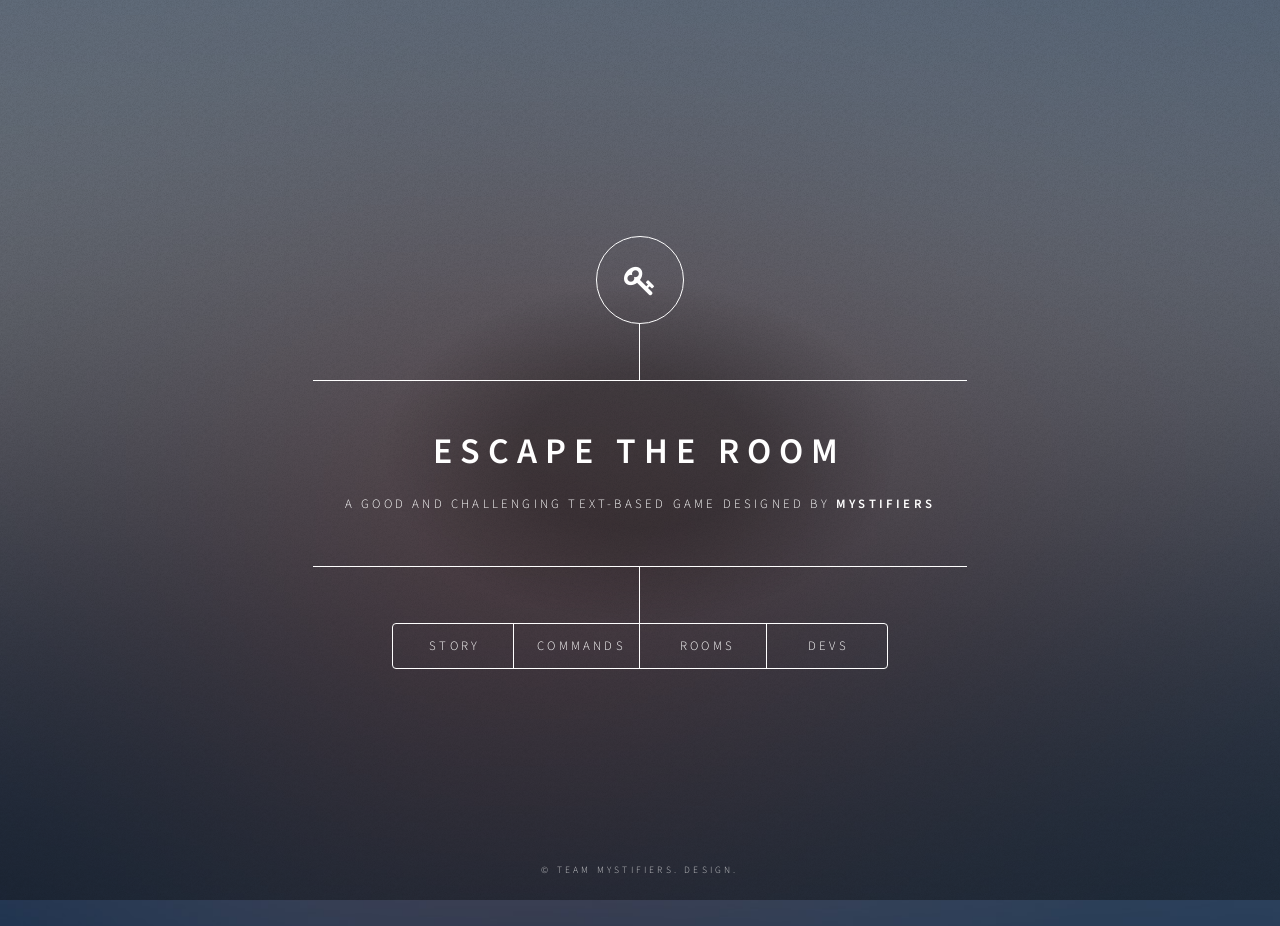
<file: index.html>
x<!DOCTYPE HTML>

<html>
	<head>
		<title>Escape the Room</title>
		<meta charset="utf-8" />
		<meta name="viewport" content="width=device-width, initial-scale=1, user-scalable=no" />
		<link rel="stylesheet" href="css/main.css" />
		<!--[if lte IE 9]><link rel="stylesheet" href="css/ie9.css" /><![endif]-->
		<noscript><link rel="stylesheet" href="css/noscript.css" /></noscript>
	</head>
	<body>

		<!-- Wrapper -->
			<div id="wrapper">

				<!-- Header -->
					<header id="header">
						<div class="logo">
							<span class="icon fa-key"></span>
						</div>
						<div class="content">
							<div class="inner">
								<h1>Escape the Room</h1>
								<p>A good and challenging text-based game designed by <b> Mystifiers </b> </a> </p>
							</div>
						</div>
						<nav>
							<ul>
								<li><a href="#intro">Story</a></li>
								<li><a href="#work">Commands</a></li>
								<li><a href="#about">Rooms</a></li>
								<li><a href="#contact">Devs</a></li>
								<!--<li><a href="#elements">Elements</a></li>-->
							</ul>
						</nav>
					</header>

				<!-- Main -->
					<div id="main">

						<!-- Story -->
							<article id="intro">
								<h2 class="major">Story</h2>
								<span class="image main"><img src="images/zz.png" alt="" /></span>
								<p><i> Escape The Room Game: Text Edition </i> is a text-based game in which the user must escape the room using only the objects available inside the room. Some objects may require the user to solve some puzzles before it can be added to the inventory. </p>
								<p>Click on the image to download the game!</p>
								<a href="/game.jar" download>
  									<img src="/images/dl.png" alt="" width="566" height="106">
								</a>
								<p><b>Note:</b> The download is not supported in Edge version 12, IE, Safari 10 (and earlier), or Opera version 12 (and earlier).</p>
								<p></p>
							</article>

						<!-- Commands -->
							<article id="work">
								<h2 class="major">Commands</h2>
								<span class="image main"><img src="images/aa.png" alt="" /></span>
								<p><i>Go near the portrait</i></p>
								<p><i>Go near the bookshelf</i></p>
								<p><i>Check the plants</i></p></br>
								<p><i>Go to coffee table</i></p></br>
							    <p><i>Come closer to the door</i></p></br> 
								
								<p><i>Go near the bookshelf</i></br>
										(Check a study in scarlet)</br>
										(Check the hound of baskervilles)</br>
										(Check hamlet)</br>
										(Go back to the table)</br>
								</p>
								<p><i>Check the hound of baskervilles </i></br>
										(Continue searching bookshelf)</br>
										(Enter solution)</br>
										(Go back to table)</br>
										
								</p>
								<p><i>Hidden Safe</i></br>
										(Enter code)</br>
										(Go back to table)</br>
								</p>
								<p><i>Go to Coffee Table</i></br>
										(Recline the chair)</br>
										(Go back to table)</br>
								</p>
								<p><i>Examining the Portrait</i></br>
										(Try to take it off)</br>
										(Go back to table)</br>
										(Check the floor)</br>
								<p>
								
								
							</article>

						<!-- Rooms -->
							<article id="about">
								<h2 class="major">Rooms</h2>
								<p><u><i>First Room </i></u></br>
									*Objects </br>
									- Coffee Table </br>
									- Main Table </br>
									- Bookshelf </br>
									- Plants </br>
									- Portrait </br>
									*Puzzles </br>
								
								<span class="image main"><img src="images/roomlayout.jpg" alt="" /></span>
								<p></p>
							</article>

						<!-- Devs -->
							<article id="contact">
								<h2 class="major">Devs</h2>
								<form method="post" action="#">
									
								<h3> Padura, Nisha Alexis </h3>
								<h3> Honoridez, Joshua Ven </h3>
								<h3> Jain, Erika Shayne </h3>
								<h3> Rumaguera, Leah Queen </h3>
								<h3> Bulingot, James </h3>
								<h3> Lumanta, Angelo </h3> 
							</article>
							
							

					</div>

				<!-- Footer -->
					<footer id="footer">
						<p class="copyright">&copy; Team Mystifiers. Design.</p>
					</footer>

			</div>

		<!-- BG -->
			<div id="bg"></div>

		<!-- Scripts -->
			<script src="js/jquery.min.js"></script>
			<script src="js/skel.min.js"></script>
			<script src="js/util.js"></script>
			<script src="js/main.js"></script>

		
	</body>
</html>
</file>
<file: css/ie9.css>
/* BG */

	#bg:before {
		background: rgba(19, 21, 25, 0.5);
	}

/* Header */

	#header .logo {
		margin: 0 auto;
	}

	#header .content {
		display: inline-block;
	}

	#header nav ul {
		display: inline-block;
	}

		#header nav ul li {
			display: inline-block;
		}

/* Main */

	#main article {
		margin: 0 auto;
	}
</file>
<file: css/noscript.css>
/* Main */

	#main article {
		opacity: 1;
		margin: 4rem 0 0 0;
	}
</file>
<file: css/main.css>
@import url(font-awesome.min.css);
@import url("https://fonts.googleapis.com/css?family=Source+Sans+Pro:300italic,600italic,300,600");



/* Reset */

	html, body, div, span, applet, object, iframe, h1, h2, h3, h4, h5, h6, p, blockquote, pre, a, abbr, acronym, address, big, cite, code, del, dfn, em, img, ins, kbd, q, s, samp, small, strike, strong, sub, sup, tt, var, b, u, i, center, dl, dt, dd, ol, ul, li, fieldset, form, label, legend, table, caption, tbody, tfoot, thead, tr, th, td, article, aside, canvas, details, embed, figure, figcaption, footer, header, hgroup, menu, nav, output, ruby, section, summary, time, mark, audio, video {
		margin: 0;
		padding: 0;
		border: 0;
		font-size: 100%;
		font: inherit;
		vertical-align: baseline;
	}

	article, aside, details, figcaption, figure, footer, header, hgroup, menu, nav, section {
		display: block;
	}

	body {
		line-height: 1;
	}

	ol, ul {
		list-style: none;
	}

	blockquote, q {
		quotes: none;
	}

	blockquote:before, blockquote:after, q:before, q:after {
		content: '';
		content: none;
	}

	table {
		border-collapse: collapse;
		border-spacing: 0;
	}

	body {
		-webkit-text-size-adjust: none;
	}

/* Box Model */

	*, *:before, *:after {
		-moz-box-sizing: border-box;
		-webkit-box-sizing: border-box;
		box-sizing: border-box;
	}

/* Basic */

	@-ms-viewport {
		width: device-width;
	}

	@media screen and (max-width: 480px) {

		html, body {
			min-width: 320px;
		}

	}

	body {
		background: #1b1f22;
	}

		body.is-loading *, body.is-loading *:before, body.is-loading *:after, body.is-switching *, body.is-switching *:before, body.is-switching *:after {
			-moz-animation: none !important;
			-webkit-animation: none !important;
			-ms-animation: none !important;
			animation: none !important;
			-moz-transition: none !important;
			-webkit-transition: none !important;
			-ms-transition: none !important;
			transition: none !important;
			-moz-transition-delay: none !important;
			-webkit-transition-delay: none !important;
			-ms-transition-delay: none !important;
			transition-delay: none !important;
		}

/* Type */

	html {
		font-size: 16pt;
	}

		@media screen and (max-width: 1680px) {

			html {
				font-size: 12pt;
			}

		}

		@media screen and (max-width: 736px) {

			html {
				font-size: 11pt;
			}

		}

		@media screen and (max-width: 360px) {

			html {
				font-size: 10pt;
			}

		}

	body, input, select, textarea {
		color: #ffffff;
		font-family: "Source Sans Pro", sans-serif;
		font-weight: 300;
		font-size: 1rem;
		line-height: 1.65;
	}

	a {
		-moz-transition: color 0.2s ease-in-out, background-color 0.2s ease-in-out, border-bottom-color 0.2s ease-in-out;
		-webkit-transition: color 0.2s ease-in-out, background-color 0.2s ease-in-out, border-bottom-color 0.2s ease-in-out;
		-ms-transition: color 0.2s ease-in-out, background-color 0.2s ease-in-out, border-bottom-color 0.2s ease-in-out;
		transition: color 0.2s ease-in-out, background-color 0.2s ease-in-out, border-bottom-color 0.2s ease-in-out;
		border-bottom: dotted 1px rgba(255, 255, 255, 0.5);
		text-decoration: none;
		color: inherit;
	}

		a:hover {
			border-bottom-color: transparent;
		}

	strong, b {
		color: #ffffff;
		font-weight: 600;
	}

	em, i {
		font-style: italic;
	}

	p {
		margin: 0 0 2rem 0;
	}

	h1, h2, h3, h4, h5, h6 {
		color: #ffffff;
		font-weight: 600;
		line-height: 1.5;
		margin: 0 0 1rem 0;
		text-transform: uppercase;
		letter-spacing: 0.2rem;
	}

		h1 a, h2 a, h3 a, h4 a, h5 a, h6 a {
			color: inherit;
			text-decoration: none;
		}

		h1.major, h2.major, h3.major, h4.major, h5.major, h6.major {
			border-bottom: solid 1px #ffffff;
			width: -moz-max-content;
			width: -webkit-max-content;
			width: -ms-max-content;
			width: max-content;
			padding-bottom: 0.5rem;
			margin: 0 0 2rem 0;
		}

	h1 {
		font-size: 2.25rem;
		line-height: 1.3;
		letter-spacing: 0.5rem;
	}

	h2 {
		font-size: 1.5rem;
		line-height: 1.4;
		letter-spacing: 0.5rem;
	}

	h3 {
		font-size: 1rem;
	}

	h4 {
		font-size: 0.8rem;
	}

	h5 {
		font-size: 0.7rem;
	}

	h6 {
		font-size: 0.6rem;
	}

	@media screen and (max-width: 736px) {

		h1 {
			font-size: 1.75rem;
			line-height: 1.4;
		}

		h2 {
			font-size: 1.25em;
			line-height: 1.5;
		}

	}

	sub {
		font-size: 0.8rem;
		position: relative;
		top: 0.5rem;
	}

	sup {
		font-size: 0.8rem;
		position: relative;
		top: -0.5rem;
	}

	blockquote {
		border-left: solid 4px #ffffff;
		font-style: italic;
		margin: 0 0 2rem 0;
		padding: 0.5rem 0 0.5rem 2rem;
	}

	code {
		background: rgba(255, 255, 255, 0.075);
		border-radius: 4px;
		font-family: "Courier New", monospace;
		font-size: 0.9rem;
		margin: 0 0.25rem;
		padding: 0.25rem 0.65rem;
	}

	pre {
		-webkit-overflow-scrolling: touch;
		font-family: "Courier New", monospace;
		font-size: 0.9rem;
		margin: 0 0 2rem 0;
	}

		pre code {
			display: block;
			line-height: 1.75;
			padding: 1rem 1.5rem;
			overflow-x: auto;
		}

	hr {
		border: 0;
		border-bottom: solid 1px #ffffff;
		margin: 2.75rem 0;
	}

	.align-left {
		text-align: left;
	}

	.align-center {
		text-align: center;
	}

	.align-right {
		text-align: right;
	}

/* Form */

	form {
		margin: 0 0 2.5rem 0;
	}

		form .field {
			margin: 0 0 1.5rem 0;
		}

			form .field.half {
				width: 50%;
				float: left;
				padding: 0 0 0 0.75rem;
			}

				form .field.half.first {
					padding: 0 0.75rem 0 0;
				}

		form > .actions {
			margin: 1.875rem 0 0 0 !important;
		}

		@media screen and (max-width: 736px) {

			form .field {
				margin: 0 0 1.125rem 0;
			}

				form .field.half {
					padding: 0 0 0 0.5625rem;
				}

					form .field.half.first {
						padding: 0 0.5625rem 0 0;
					}

			form > .actions {
				margin: 1.5rem 0 0 0 !important;
			}

		}

		@media screen and (max-width: 480px) {

			form .field.half {
				width: 100%;
				float: none;
				padding: 0;
			}

				form .field.half.first {
					padding: 0;
				}

		}

	label {
		color: #ffffff;
		display: block;
		font-size: 0.8rem;
		font-weight: 300;
		letter-spacing: 0.2rem;
		line-height: 1.5;
		margin: 0 0 1rem 0;
		text-transform: uppercase;
	}

	input[type="text"],
	input[type="password"],
	input[type="email"],
	input[type="tel"],
	select,
	textarea {
		-moz-appearance: none;
		-webkit-appearance: none;
		-ms-appearance: none;
		appearance: none;
		-moz-transition: border-color 0.2s ease-in-out, box-shadow 0.2s ease-in-out, background-color 0.2s ease-in-out;
		-webkit-transition: border-color 0.2s ease-in-out, box-shadow 0.2s ease-in-out, background-color 0.2s ease-in-out;
		-ms-transition: border-color 0.2s ease-in-out, box-shadow 0.2s ease-in-out, background-color 0.2s ease-in-out;
		transition: border-color 0.2s ease-in-out, box-shadow 0.2s ease-in-out, background-color 0.2s ease-in-out;
		background: transparent;
		border-radius: 4px;
		border: solid 1px #ffffff;
		color: inherit;
		display: block;
		outline: 0;
		padding: 0 1rem;
		text-decoration: none;
		width: 100%;
	}

		input[type="text"]:invalid,
		input[type="password"]:invalid,
		input[type="email"]:invalid,
		input[type="tel"]:invalid,
		select:invalid,
		textarea:invalid {
			box-shadow: none;
		}

		input[type="text"]:focus,
		input[type="password"]:focus,
		input[type="email"]:focus,
		input[type="tel"]:focus,
		select:focus,
		textarea:focus {
			background: rgba(255, 255, 255, 0.075);
			border-color: #ffffff;
			box-shadow: 0 0 0 1px #ffffff;
		}

	select option {
		background: #1b1f22;
		color: #ffffff;
	}

	.select-wrapper {
		text-decoration: none;
		display: block;
		position: relative;
	}

		.select-wrapper:before {
			-moz-osx-font-smoothing: grayscale;
			-webkit-font-smoothing: antialiased;
			font-family: FontAwesome;
			font-style: normal;
			font-weight: normal;
			text-transform: none !important;
		}

		.select-wrapper:before {
			color: #ffffff;
			content: '\f107';
			display: block;
			height: 2.75rem;
			line-height: calc(2.75rem + 0em);
			pointer-events: none;
			position: absolute;
			right: 0;
			text-align: center;
			top: 0;
			width: 2.75rem;
		}

		.select-wrapper select::-ms-expand {
			display: none;
		}

	input[type="text"],
	input[type="password"],
	input[type="email"],
	select {
		height: 2.75rem;
	}

	textarea {
		padding: 0.75rem 1rem;
	}

	input[type="checkbox"],
	input[type="radio"] {
		-moz-appearance: none;
		-webkit-appearance: none;
		-ms-appearance: none;
		appearance: none;
		display: block;
		float: left;
		margin-right: -2rem;
		opacity: 0;
		width: 1rem;
		z-index: -1;
	}

		input[type="checkbox"] + label,
		input[type="radio"] + label {
			text-decoration: none;
			-moz-user-select: none;
			-webkit-user-select: none;
			-ms-user-select: none;
			user-select: none;
			color: #ffffff;
			cursor: pointer;
			display: inline-block;
			font-size: 0.8rem;
			font-weight: 300;
			margin: 0 0 0.5rem 0;
			padding-left: 2.65rem;
			padding-right: 0.75rem;
			position: relative;
		}

			input[type="checkbox"] + label:before,
			input[type="radio"] + label:before {
				-moz-osx-font-smoothing: grayscale;
				-webkit-font-smoothing: antialiased;
				font-family: FontAwesome;
				font-style: normal;
				font-weight: normal;
				text-transform: none !important;
			}

			input[type="checkbox"] + label:before,
			input[type="radio"] + label:before {
				-moz-transition: border-color 0.2s ease-in-out, box-shadow 0.2s ease-in-out, background-color 0.2s ease-in-out;
				-webkit-transition: border-color 0.2s ease-in-out, box-shadow 0.2s ease-in-out, background-color 0.2s ease-in-out;
				-ms-transition: border-color 0.2s ease-in-out, box-shadow 0.2s ease-in-out, background-color 0.2s ease-in-out;
				transition: border-color 0.2s ease-in-out, box-shadow 0.2s ease-in-out, background-color 0.2s ease-in-out;
				border-radius: 4px;
				border: solid 1px #ffffff;
				content: '';
				display: inline-block;
				height: 1.65rem;
				left: 0;
				line-height: calc(1.58125rem + 0em);
				position: absolute;
				text-align: center;
				top: -0.125rem;
				width: 1.65rem;
			}

		input[type="checkbox"]:checked + label:before,
		input[type="radio"]:checked + label:before {
			background: #ffffff !important;
			border-color: #ffffff !important;
			color: #1b1f22;
			content: '\f00c';
		}

		input[type="checkbox"]:focus + label:before,
		input[type="radio"]:focus + label:before {
			background: rgba(255, 255, 255, 0.075);
			border-color: #ffffff;
			box-shadow: 0 0 0 1px #ffffff;
		}

	input[type="checkbox"] + label:before {
		border-radius: 4px;
	}

	input[type="radio"] + label:before {
		border-radius: 100%;
	}

	::-webkit-input-placeholder {
		color: rgba(255, 255, 255, 0.5) !important;
		opacity: 1.0;
	}

	:-moz-placeholder {
		color: rgba(255, 255, 255, 0.5) !important;
		opacity: 1.0;
	}

	::-moz-placeholder {
		color: rgba(255, 255, 255, 0.5) !important;
		opacity: 1.0;
	}

	:-ms-input-placeholder {
		color: rgba(255, 255, 255, 0.5) !important;
		opacity: 1.0;
	}

	.formerize-placeholder {
		color: rgba(255, 255, 255, 0.5) !important;
		opacity: 1.0;
	}

/* Box */

	.box {
		border-radius: 4px;
		border: solid 1px #ffffff;
		margin-bottom: 2rem;
		padding: 1.5em;
	}

		.box > :last-child,
		.box > :last-child > :last-child,
		.box > :last-child > :last-child > :last-child {
			margin-bottom: 0;
		}

		.box.alt {
			border: 0;
			border-radius: 0;
			padding: 0;
		}

/* Icon */

	.icon {
		text-decoration: none;
		border-bottom: none;
		position: relative;
	}

		.icon:before {
			-moz-osx-font-smoothing: grayscale;
			-webkit-font-smoothing: antialiased;
			font-family: FontAwesome;
			font-style: normal;
			font-weight: normal;
			text-transform: none !important;
		}

		.icon > .label {
			display: none;
		}

/* Image */

	.image {
		border-radius: 4px;
		border: 0;
		display: inline-block;
		position: relative;
	}

		.image:before {
			-moz-pointer-events: none;
			-webkit-pointer-events: none;
			-ms-pointer-events: none;
			pointer-events: none;
			background-image: url("../../images/overlay.png");
			background-color: rgba(19, 21, 25, 0.5);
			border-radius: 4px;
			content: '';
			display: block;
			height: 100%;
			left: 0;
			opacity: 0.5;
			position: absolute;
			top: 0;
			width: 100%;
		}

		.image img {
			border-radius: 4px;
			display: block;
		}

		.image.left, .image.right {
			max-width: 40%;
		}

			.image.left img, .image.right img {
				width: 100%;
			}

		.image.left {
			float: left;
			padding: 0 1.5em 1em 0;
			top: 0.25em;
		}

		.image.right {
			float: right;
			padding: 0 0 1em 1.5em;
			top: 0.25em;
		}

		.image.fit {
			display: block;
			margin: 0 0 2rem 0;
			width: 100%;
		}

			.image.fit img {
				width: 100%;
			}

		.image.main {
			display: block;
			margin: 2.5rem 0;
			width: 100%;
		}

			.image.main img {
				width: 100%;
			}

		@media screen and (max-width: 736px) {

			.image.main {
				margin: 2rem 0;
			}

		}

		@media screen and (max-width: 480px) {

			.image.main {
				margin: 1.5rem 0;
			}

		}

/* List */

	ol {
		list-style: decimal;
		margin: 0 0 2rem 0;
		padding-left: 1.25em;
	}

		ol li {
			padding-left: 0.25em;
		}

	ul {
		list-style: disc;
		margin: 0 0 2rem 0;
		padding-left: 1em;
	}

		ul li {
			padding-left: 0.5em;
		}

		ul.alt {
			list-style: none;
			padding-left: 0;
		}

			ul.alt li {
				border-top: solid 1px #ffffff;
				padding: 0.5em 0;
			}

				ul.alt li:first-child {
					border-top: 0;
					padding-top: 0;
				}

		ul.icons {
			cursor: default;
			list-style: none;
			padding-left: 0;
		}

			ul.icons li {
				display: inline-block;
				padding: 0 0.75em 0 0;
			}

				ul.icons li:last-child {
					padding-right: 0;
				}

				ul.icons li a {
					border-radius: 100%;
					box-shadow: inset 0 0 0 1px #ffffff;
					display: inline-block;
					height: 2.25rem;
					line-height: 2.25rem;
					text-align: center;
					width: 2.25rem;
				}

					ul.icons li a:hover {
						background-color: rgba(255, 255, 255, 0.075);
					}

					ul.icons li a:active {
						background-color: rgba(255, 255, 255, 0.175);
					}

		ul.actions {
			cursor: default;
			list-style: none;
			padding-left: 0;
		}

			ul.actions li {
				display: inline-block;
				padding: 0 1rem 0 0;
				vertical-align: middle;
			}

				ul.actions li:last-child {
					padding-right: 0;
				}

			ul.actions.small li {
				padding: 0 0.5rem 0 0;
			}

			ul.actions.vertical li {
				display: block;
				padding: 1rem 0 0 0;
			}

				ul.actions.vertical li:first-child {
					padding-top: 0;
				}

				ul.actions.vertical li > * {
					margin-bottom: 0;
				}

			ul.actions.vertical.small li {
				padding: 0.5rem 0 0 0;
			}

				ul.actions.vertical.small li:first-child {
					padding-top: 0;
				}

			ul.actions.fit {
				display: table;
				margin-left: -1rem;
				padding: 0;
				table-layout: fixed;
				width: calc(100% + 1rem);
			}

				ul.actions.fit li {
					display: table-cell;
					padding: 0 0 0 1rem;
				}

					ul.actions.fit li > * {
						margin-bottom: 0;
					}

				ul.actions.fit.small {
					margin-left: -0.5rem;
					width: calc(100% + 0.5rem);
				}

					ul.actions.fit.small li {
						padding: 0 0 0 0.5rem;
					}

			@media screen and (max-width: 480px) {

				ul.actions {
					margin: 0 0 2rem 0;
				}

					ul.actions li {
						padding: 1rem 0 0 0;
						display: block;
						text-align: center;
						width: 100%;
					}

						ul.actions li:first-child {
							padding-top: 0;
						}

						ul.actions li > * {
							width: 100%;
							margin: 0 !important;
						}

							ul.actions li > *.icon:before {
								margin-left: -2em;
							}

					ul.actions.small li {
						padding: 0.5rem 0 0 0;
					}

						ul.actions.small li:first-child {
							padding-top: 0;
						}

			}

	dl {
		margin: 0 0 2rem 0;
	}

		dl dt {
			display: block;
			font-weight: 600;
			margin: 0 0 1rem 0;
		}

		dl dd {
			margin-left: 2rem;
		}

/* Table */

	.table-wrapper {
		-webkit-overflow-scrolling: touch;
		overflow-x: auto;
	}

	table {
		margin: 0 0 2rem 0;
		width: 100%;
	}

		table tbody tr {
			border: solid 1px #ffffff;
			border-left: 0;
			border-right: 0;
		}

			table tbody tr:nth-child(2n + 1) {
				background-color: rgba(255, 255, 255, 0.075);
			}

		table td {
			padding: 0.75em 0.75em;
		}

		table th {
			color: #ffffff;
			font-size: 0.9em;
			font-weight: 600;
			padding: 0 0.75em 0.75em 0.75em;
			text-align: left;
		}

		table thead {
			border-bottom: solid 2px #ffffff;
		}

		table tfoot {
			border-top: solid 2px #ffffff;
		}

		table.alt {
			border-collapse: separate;
		}

			table.alt tbody tr td {
				border: solid 1px #ffffff;
				border-left-width: 0;
				border-top-width: 0;
			}

				table.alt tbody tr td:first-child {
					border-left-width: 1px;
				}

			table.alt tbody tr:first-child td {
				border-top-width: 1px;
			}

			table.alt thead {
				border-bottom: 0;
			}

			table.alt tfoot {
				border-top: 0;
			}

/* Button */

	input[type="submit"],
	input[type="reset"],
	input[type="button"],
	button,
	.button {
		-moz-appearance: none;
		-webkit-appearance: none;
		-ms-appearance: none;
		appearance: none;
		-moz-transition: background-color 0.2s ease-in-out, color 0.2s ease-in-out;
		-webkit-transition: background-color 0.2s ease-in-out, color 0.2s ease-in-out;
		-ms-transition: background-color 0.2s ease-in-out, color 0.2s ease-in-out;
		transition: background-color 0.2s ease-in-out, color 0.2s ease-in-out;
		background-color: transparent;
		border-radius: 4px;
		border: 0;
		box-shadow: inset 0 0 0 1px #ffffff;
		color: #ffffff !important;
		cursor: pointer;
		display: inline-block;
		font-size: 0.8rem;
		font-weight: 300;
		height: 2.75rem;
		letter-spacing: 0.2rem;
		line-height: 2.75rem;
		outline: 0;
		padding: 0 1.25rem 0 1.35rem;
		text-align: center;
		text-decoration: none;
		text-transform: uppercase;
		white-space: nowrap;
	}

		input[type="submit"]:hover,
		input[type="reset"]:hover,
		input[type="button"]:hover,
		button:hover,
		.button:hover {
			background-color: rgba(255, 255, 255, 0.075);
		}

		input[type="submit"]:active,
		input[type="reset"]:active,
		input[type="button"]:active,
		button:active,
		.button:active {
			background-color: rgba(255, 255, 255, 0.175);
		}

		input[type="submit"].icon:before,
		input[type="reset"].icon:before,
		input[type="button"].icon:before,
		button.icon:before,
		.button.icon:before {
			margin-right: 0.5em;
		}

		input[type="submit"].fit,
		input[type="reset"].fit,
		input[type="button"].fit,
		button.fit,
		.button.fit {
			display: block;
			margin: 0 0 1rem 0;
			width: 100%;
		}

		input[type="submit"].special,
		input[type="reset"].special,
		input[type="button"].special,
		button.special,
		.button.special {
			background-color: #ffffff;
			color: #1b1f22 !important;
			font-weight: 600;
		}

		input[type="submit"].disabled, input[type="submit"]:disabled,
		input[type="reset"].disabled,
		input[type="reset"]:disabled,
		input[type="button"].disabled,
		input[type="button"]:disabled,
		button.disabled,
		button:disabled,
		.button.disabled,
		.button:disabled {
			-moz-pointer-events: none;
			-webkit-pointer-events: none;
			-ms-pointer-events: none;
			pointer-events: none;
			cursor: default;
			opacity: 0.25;
		}

	input[type="submit"],
	input[type="reset"],
	input[type="button"],
	button {
		line-height: calc(2.75rem - 2px);
	}

/* BG */

	#bg {
		-moz-transform: scale(1.0);
		-webkit-transform: scale(1.0);
		-ms-transform: scale(1.0);
		transform: scale(1.0);
		-webkit-backface-visibility: hidden;
		position: fixed;
		top: 0;
		left: 0;
		width: 100%;
		height: 100vh;
		z-index: 1;
	}

		#bg:before, #bg:after {
			content: '';
			display: block;
			position: absolute;
			top: 0;
			left: 0;
			width: 100%;
			height: 100%;
		}

		#bg:before {
			-moz-transition: background-color 2.5s ease-in-out;
			-webkit-transition: background-color 2.5s ease-in-out;
			-ms-transition: background-color 2.5s ease-in-out;
			transition: background-color 2.5s ease-in-out;
			-moz-transition-delay: 0.75s;
			-webkit-transition-delay: 0.75s;
			-ms-transition-delay: 0.75s;
			transition-delay: 0.75s;
			background-image: linear-gradient(to top, rgba(19, 21, 25, 0.5), rgba(19, 21, 25, 0.5)), url("../../images/overlay.png");
			background-size: auto, 256px 256px;
			background-position: center, center;
			background-repeat: no-repeat, repeat;
			z-index: 2;
		}

		#bg:after {
			-moz-transform: scale(1.125);
			-webkit-transform: scale(1.125);
			-ms-transform: scale(1.125);
			transform: scale(1.125);
			-moz-transition: -moz-transform 0.325s ease-in-out, -moz-filter 0.325s ease-in-out;
			-webkit-transition: -webkit-transform 0.325s ease-in-out, -webkit-filter 0.325s ease-in-out;
			-ms-transition: -ms-transform 0.325s ease-in-out, -ms-filter 0.325s ease-in-out;
			transition: transform 0.325s ease-in-out, filter 0.325s ease-in-out;
			background-image: url("../../images/bg.jpg");
			background-position: center;
			background-size: cover;
			background-repeat: no-repeat;
			z-index: 1;
		}

		body.is-article-visible #bg:after {
			-moz-transform: scale(1.0825);
			-webkit-transform: scale(1.0825);
			-ms-transform: scale(1.0825);
			transform: scale(1.0825);
			-moz-filter: blur(0.2rem);
			-webkit-filter: blur(0.2rem);
			-ms-filter: blur(0.2rem);
			filter: blur(0.2rem);
		}

		body.is-loading #bg:before {
			background-color: #000000;
		}

/* Wrapper */

	#wrapper {
		display: -moz-flex;
		display: -webkit-flex;
		display: -ms-flex;
		display: flex;
		-moz-flex-direction: column;
		-webkit-flex-direction: column;
		-ms-flex-direction: column;
		flex-direction: column;
		-moz-align-items: center;
		-webkit-align-items: center;
		-ms-align-items: center;
		align-items: center;
		-moz-justify-content: space-between;
		-webkit-justify-content: space-between;
		-ms-justify-content: space-between;
		justify-content: space-between;
		position: relative;
		min-height: 100vh;
		width: 100%;
		padding: 4rem 2rem;
		z-index: 3;
	}

		#wrapper:before {
			content: '';
			display: block;
		}

		@media screen and (max-width: 1680px) {

			#wrapper {
				padding: 3rem 2rem;
			}

		}

		@media screen and (max-width: 736px) {

			#wrapper {
				padding: 2rem 1rem;
			}

		}

		@media screen and (max-width: 480px) {

			#wrapper {
				padding: 1rem;
			}

		}

/* Header */

	#header {
		display: -moz-flex;
		display: -webkit-flex;
		display: -ms-flex;
		display: flex;
		-moz-flex-direction: column;
		-webkit-flex-direction: column;
		-ms-flex-direction: column;
		flex-direction: column;
		-moz-align-items: center;
		-webkit-align-items: center;
		-ms-align-items: center;
		align-items: center;
		-moz-transition: -moz-transform 0.325s ease-in-out, -moz-filter 0.325s ease-in-out, opacity 0.325s ease-in-out;
		-webkit-transition: -webkit-transform 0.325s ease-in-out, -webkit-filter 0.325s ease-in-out, opacity 0.325s ease-in-out;
		-ms-transition: -ms-transform 0.325s ease-in-out, -ms-filter 0.325s ease-in-out, opacity 0.325s ease-in-out;
		transition: transform 0.325s ease-in-out, filter 0.325s ease-in-out, opacity 0.325s ease-in-out;
		background-image: -moz-radial-gradient(rgba(0, 0, 0, 0.25) 25%, transparent 55%);
		background-image: -webkit-radial-gradient(rgba(0, 0, 0, 0.25) 25%, transparent 55%);
		background-image: -ms-radial-gradient(rgba(0, 0, 0, 0.25) 25%, transparent 55%);
		background-image: radial-gradient(rgba(0, 0, 0, 0.25) 25%, transparent 55%);
		max-width: 100%;
		text-align: center;
	}

		#header > * {
			-moz-transition: opacity 0.325s ease-in-out;
			-webkit-transition: opacity 0.325s ease-in-out;
			-ms-transition: opacity 0.325s ease-in-out;
			transition: opacity 0.325s ease-in-out;
			position: relative;
			margin-top: 3.5rem;
		}

			#header > *:before {
				content: '';
				display: block;
				position: absolute;
				top: calc(-3.5rem - 1px);
				left: calc(50% - 1px);
				width: 1px;
				height: calc(3.5rem + 1px);
				background: #ffffff;
			}

		#header > :first-child {
			margin-top: 0;
		}

			#header > :first-child:before {
				display: none;
			}

		#header .logo {
			width: 5.5rem;
			height: 5.5rem;
			line-height: 5.5rem;
			border: solid 1px #ffffff;
			border-radius: 100%;
		}

			#header .logo .icon:before {
				font-size: 2rem;
			}

		#header .content {
			border-style: solid;
			border-color: #ffffff;
			border-top-width: 1px;
			border-bottom-width: 1px;
			max-width: 100%;
		}

			#header .content .inner {
				-moz-transition: max-height 0.75s ease, padding 0.75s ease, opacity 0.325s ease-in-out;
				-webkit-transition: max-height 0.75s ease, padding 0.75s ease, opacity 0.325s ease-in-out;
				-ms-transition: max-height 0.75s ease, padding 0.75s ease, opacity 0.325s ease-in-out;
				transition: max-height 0.75s ease, padding 0.75s ease, opacity 0.325s ease-in-out;
				-moz-transition-delay: 0.25s;
				-webkit-transition-delay: 0.25s;
				-ms-transition-delay: 0.25s;
				transition-delay: 0.25s;
				padding: 3rem 2rem;
				max-height: 40rem;
				overflow: hidden;
			}

				#header .content .inner > :last-child {
					margin-bottom: 0;
				}

			#header .content p {
				text-transform: uppercase;
				letter-spacing: 0.2rem;
				font-size: 0.8rem;
				line-height: 2;
			}

		#header nav ul {
			display: -moz-flex;
			display: -webkit-flex;
			display: -ms-flex;
			display: flex;
			margin-bottom: 0;
			list-style: none;
			padding-left: 0;
			border: solid 1px #ffffff;
			border-radius: 4px;
		}

			#header nav ul li {
				padding-left: 0;
				border-left: solid 1px #ffffff;
			}

				#header nav ul li:first-child {
					border-left: 0;
				}

				#header nav ul li a {
					display: block;
					min-width: 7.5rem;
					height: 2.75rem;
					line-height: 2.75rem;
					padding: 0 1.25rem 0 1.45rem;
					text-transform: uppercase;
					letter-spacing: 0.2rem;
					font-size: 0.8rem;
					border-bottom: 0;
				}

					#header nav ul li a:hover {
						background-color: rgba(255, 255, 255, 0.075);
					}

					#header nav ul li a:active {
						background-color: rgba(255, 255, 255, 0.175);
					}

		#header nav.use-middle:after {
			content: '';
			display: block;
			position: absolute;
			top: 0;
			left: calc(50% - 1px);
			width: 1px;
			height: 100%;
			background: #ffffff;
		}

		#header nav.use-middle ul li.is-middle {
			border-left: 0;
		}

		body.is-article-visible #header {
			-moz-transform: scale(0.95);
			-webkit-transform: scale(0.95);
			-ms-transform: scale(0.95);
			transform: scale(0.95);
			-moz-filter: blur(0.1rem);
			-webkit-filter: blur(0.1rem);
			-ms-filter: blur(0.1rem);
			filter: blur(0.1rem);
			opacity: 0;
		}

		body.is-loading #header {
			-moz-filter: blur(0.125rem);
			-webkit-filter: blur(0.125rem);
			-ms-filter: blur(0.125rem);
			filter: blur(0.125rem);
		}

			body.is-loading #header > * {
				opacity: 0;
			}

			body.is-loading #header .content .inner {
				max-height: 0;
				padding-top: 0;
				padding-bottom: 0;
				opacity: 0;
			}

		@media screen and (max-width: 980px) {

			#header .content p br {
				display: none;
			}

		}

		@media screen and (max-width: 736px) {

			#header > * {
				margin-top: 2rem;
			}

				#header > *:before {
					top: calc(-2rem - 1px);
					height: calc(2rem + 1px);
				}

			#header .logo {
				width: 4.75rem;
				height: 4.75rem;
				line-height: 4.75rem;
			}

				#header .logo .icon:before {
					font-size: 1.75rem;
				}

			#header .content .inner {
				padding: 2.5rem 1rem;
			}

			#header .content p {
				line-height: 1.875;
			}

		}

		@media screen and (max-width: 480px) {

			#header {
				padding: 1.5rem 0;
			}

				#header .content .inner {
					padding: 2.5rem 0;
				}

				#header nav ul {
					-moz-flex-direction: column;
					-webkit-flex-direction: column;
					-ms-flex-direction: column;
					flex-direction: column;
					min-width: 10rem;
					max-width: 100%;
				}

					#header nav ul li {
						border-left: 0;
						border-top: solid 1px #ffffff;
					}

						#header nav ul li:first-child {
							border-top: 0;
						}

						#header nav ul li a {
							height: 3rem;
							line-height: 3rem;
							min-width: 0;
							width: 100%;
						}

				#header nav.use-middle:after {
					display: none;
				}

		}

/* Main */

	#main {
		-moz-flex-grow: 1;
		-webkit-flex-grow: 1;
		-ms-flex-grow: 1;
		flex-grow: 1;
		-moz-flex-shrink: 1;
		-webkit-flex-shrink: 1;
		-ms-flex-shrink: 1;
		flex-shrink: 1;
		display: -moz-flex;
		display: -webkit-flex;
		display: -ms-flex;
		display: flex;
		-moz-align-items: center;
		-webkit-align-items: center;
		-ms-align-items: center;
		align-items: center;
		-moz-justify-content: center;
		-webkit-justify-content: center;
		-ms-justify-content: center;
		justify-content: center;
		-moz-flex-direction: column;
		-webkit-flex-direction: column;
		-ms-flex-direction: column;
		flex-direction: column;
		position: relative;
		max-width: 100%;
		z-index: 3;
	}

		#main article {
			-moz-transform: translateY(0.25rem);
			-webkit-transform: translateY(0.25rem);
			-ms-transform: translateY(0.25rem);
			transform: translateY(0.25rem);
			-moz-transition: opacity 0.325s ease-in-out, -moz-transform 0.325s ease-in-out;
			-webkit-transition: opacity 0.325s ease-in-out, -webkit-transform 0.325s ease-in-out;
			-ms-transition: opacity 0.325s ease-in-out, -ms-transform 0.325s ease-in-out;
			transition: opacity 0.325s ease-in-out, transform 0.325s ease-in-out;
			padding: 4.5rem 2.5rem 1.5rem 2.5rem ;
			position: relative;
			width: 40rem;
			max-width: 100%;
			background-color: rgba(27, 31, 34, 0.85);
			border-radius: 4px;
			opacity: 0;
		}

			#main article.active {
				-moz-transform: translateY(0);
				-webkit-transform: translateY(0);
				-ms-transform: translateY(0);
				transform: translateY(0);
				opacity: 1;
			}

			#main article .close {
				display: block;
				position: absolute;
				top: 0;
				right: 0;
				width: 4rem;
				height: 4rem;
				cursor: pointer;
				text-indent: 4rem;
				overflow: hidden;
				white-space: nowrap;
			}

				#main article .close:before {
					-moz-transition: background-color 0.2s ease-in-out;
					-webkit-transition: background-color 0.2s ease-in-out;
					-ms-transition: background-color 0.2s ease-in-out;
					transition: background-color 0.2s ease-in-out;
					content: '';
					display: block;
					position: absolute;
					top: 0.75rem;
					left: 0.75rem;
					width: 2.5rem;
					height: 2.5rem;
					border-radius: 100%;
					background-position: center;
					background-image: url("data:image/svg+xml;charset=utf8,%3Csvg xmlns='http://www.w3.org/2000/svg' xmlns:xlink='http://www.w3.org/1999/xlink' width='20px' height='20px' viewBox='0 0 20 20' zoomAndPan='disable'%3E%3Cstyle%3Eline %7B stroke: %23ffffff%3B stroke-width: 1%3B %7D%3C/style%3E%3Cline x1='2' y1='2' x2='18' y2='18' /%3E%3Cline x1='18' y1='2' x2='2' y2='18' /%3E%3C/svg%3E");
					background-size: 20px 20px;
					background-repeat: no-repeat;
				}

				#main article .close:hover:before {
					background-color: rgba(255, 255, 255, 0.075);
				}

				#main article .close:active:before {
					background-color: rgba(255, 255, 255, 0.175);
				}

		@media screen and (max-width: 736px) {

			#main article {
				padding: 3.5rem 2rem 0.5rem 2rem ;
			}

				#main article .close:before {
					top: 0.875rem;
					left: 0.875rem;
					width: 2.25rem;
					height: 2.25rem;
					background-size: 14px 14px;
				}

		}

		@media screen and (max-width: 480px) {

			#main article {
				padding: 3rem 1.5rem 0.5rem 1.5rem ;
			}

		}

/* Footer */

	#footer {
		-moz-transition: -moz-transform 0.325s ease-in-out, -moz-filter 0.325s ease-in-out, opacity 0.325s ease-in-out;
		-webkit-transition: -webkit-transform 0.325s ease-in-out, -webkit-filter 0.325s ease-in-out, opacity 0.325s ease-in-out;
		-ms-transition: -ms-transform 0.325s ease-in-out, -ms-filter 0.325s ease-in-out, opacity 0.325s ease-in-out;
		transition: transform 0.325s ease-in-out, filter 0.325s ease-in-out, opacity 0.325s ease-in-out;
		width: 100%;
		max-width: 100%;
		margin-top: 2rem;
		text-align: center;
	}

		#footer .copyright {
			letter-spacing: 0.2rem;
			font-size: 0.6rem;
			opacity: 0.75;
			margin-bottom: 0;
			text-transform: uppercase;
		}

		body.is-article-visible #footer {
			-moz-transform: scale(0.95);
			-webkit-transform: scale(0.95);
			-ms-transform: scale(0.95);
			transform: scale(0.95);
			-moz-filter: blur(0.1rem);
			-webkit-filter: blur(0.1rem);
			-ms-filter: blur(0.1rem);
			filter: blur(0.1rem);
			opacity: 0;
		}

		body.is-loading #footer {
			opacity: 0;
		}
</file>
